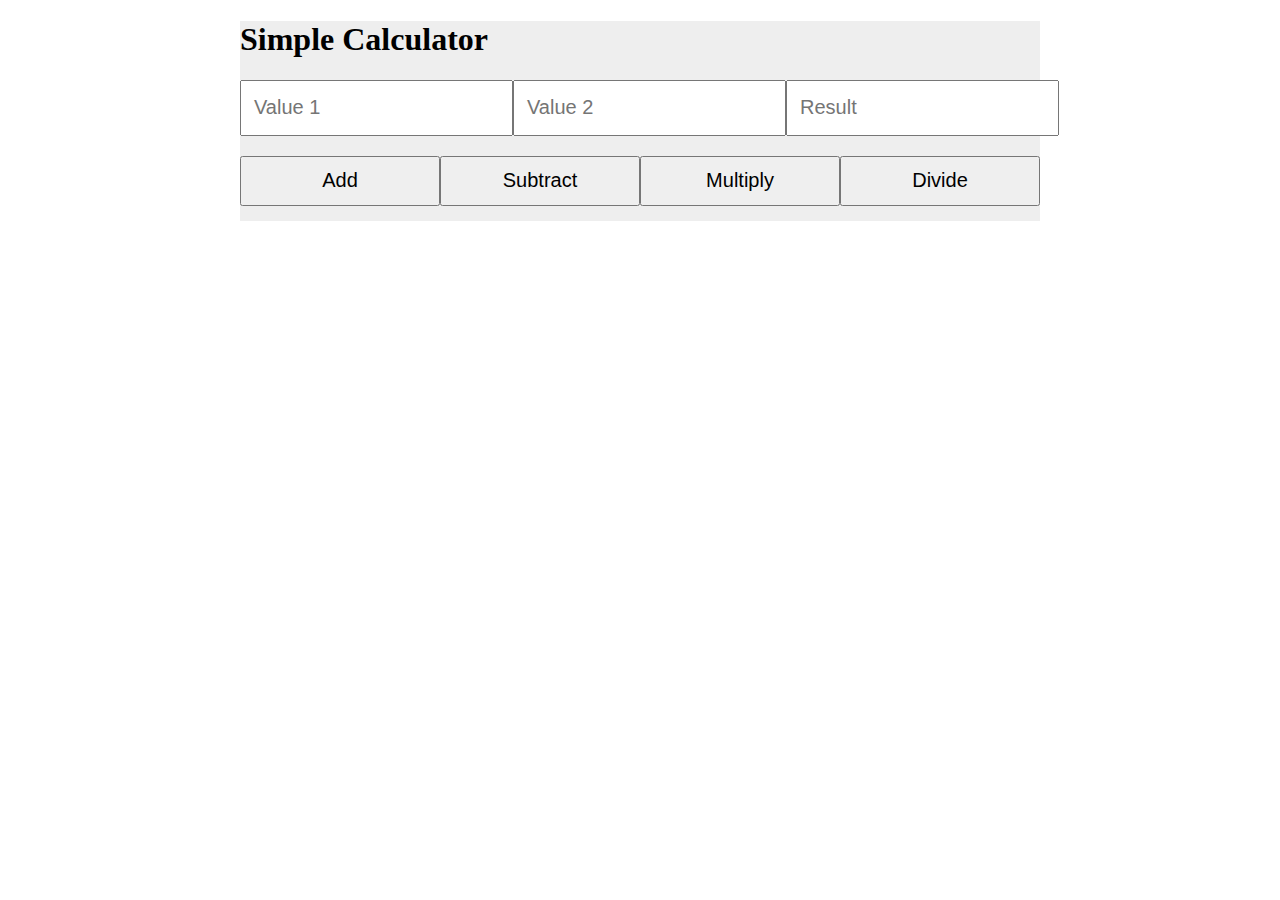
<file: index.html>
<!DOCTYPE html>
<html lang="en">

<head>
    <meta charset="UTF-8">
    <meta name="viewport" content="width=device-width, initial-scale=1.0">
    <meta http-equiv="X-UA-Compatible" content="ie=edge">
    <link rel="stylesheet" href="main.css">
    <title>Document</title>
</head>

<body>
    <form id="mainForm">
        <h1>Simple Calculator</h1>
        <div class="textArea">
            <input type="tel" id="val1" placeholder="Value 1">
            <input type="tel" id="val2" placeholder="Value 2">
            <input type="tel" id="result" placeholder="Result">
        </div>
        <div class="buttons">
            <button id="add">Add</button>
            <button id="subtract">Subtract</button>
            <button id="multiply">Multiply</button>
            <button id="divide">Divide</button>
        </div>
    </form>
    <script src="https://code.jquery.com/jquery-3.4.1.js"
        integrity="sha256-WpOohJOqMqqyKL9FccASB9O0KwACQJpFTUBLTYOVvVU=" crossorigin="anonymous"></script>
    <script src="main.js"></script>
</body>

</html>
</file>
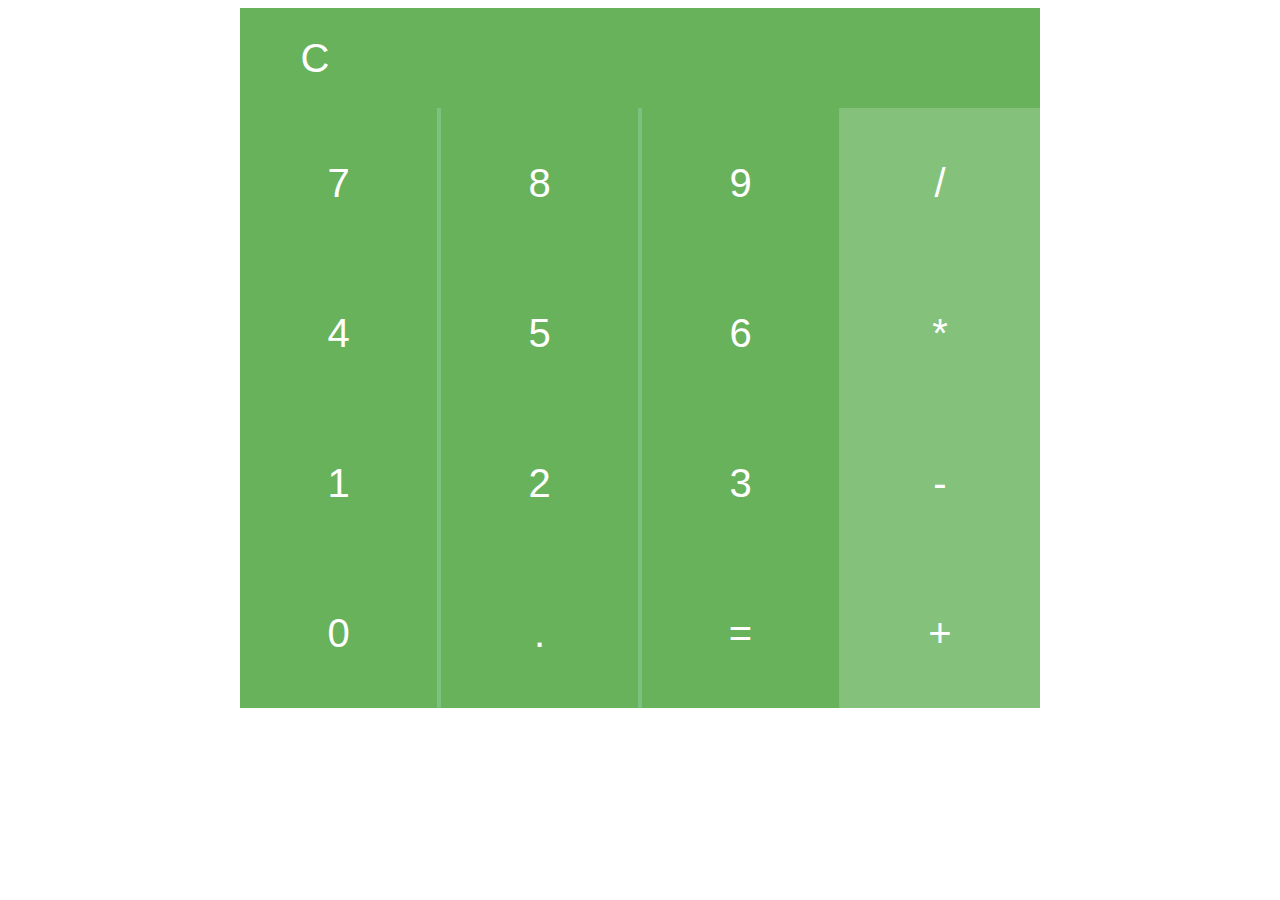
<file: hard.html>
<!DOCTYPE html>
<html lang="en">

<head>
    <meta charset="UTF-8">
    <meta name="viewport" content="width=device-width, initial-scale=1.0">
    <meta http-equiv="X-UA-Compatible" content="ie=edge">
    <link rel="stylesheet" href="hard.css">
    <title>Document</title>
</head>

<body>
    <div id="mainWrap">
        <div id="topBar">
            <button id="clear">C</button>
            <textarea id="resultField"></textarea>
        </div>
        <div id="numberWrap">
            <button id="seven">7</button>
            <button id="eight">8</button>
            <button id="nine">9</button>
            <button id="four">4</button>
            <button id="five">5</button>
            <button id="six">6</button>
            <button id="one">1</button>
            <button id="two">2</button>
            <button id="three">3</button>
            <button id="zero">0</button>
            <button id="period">.</button>
            <button id="equal">=</button>
        </div>
        <div id="expressions">
            <button id="divide">/</button>
            <button id="multiply">*</button>
            <button id="subtract">-</button>
            <button id="add">+</button>
        </div>
    </div>

    <script src="https://code.jquery.com/jquery-3.4.1.js"
        integrity="sha256-WpOohJOqMqqyKL9FccASB9O0KwACQJpFTUBLTYOVvVU=" crossorigin="anonymous"></script>
    <script src="hard.js"></script>
</body>

</html>
</file>
<file: main.css>
#mainForm {
    width: 800px;
    height: 200px;
    margin: auto;
    background-color: #eee;
}

.textArea {
    display: flex;
    justify-content: space-between;
}

.textArea input {
    width: 300px;
    height: 50px;
    font-size: 20px;
    text-indent: 5px;
}

.buttons {
    margin-top: 20px;
    display: flex;
    justify-content: space-between;
}

.buttons button {
    width: 300px;
    height: 50px;
    font-size: 20px;
}

.buttons button:hover {
    background-color: #ccc;
}

::placeholder {
    text-indent: 10px;
}
</file>
<file: hard.css>
#mainWrap {
    width: 800px;
    height: 700px;
    margin: auto;
}
#topBar {
    display: flex;
    justify-content: space-between;
    width: 800px;
    height: 100px;
    background-color: rgb(123,194,129);
}
#numberWrap {
    width: 600px;
    height: 600px;
    float: left;
    background-color: rgb(123,194,129);
}
#expressions {
    float: right;
    width: 200px;
    height: 600px;
    background-color:rgb(123,194,129);
}
button {     
    background-color: Transparent;
    background-repeat:no-repeat;
    border: none;
    cursor:pointer;
    overflow: hidden;        
}
/* Misc for removing styling from default CSS */
textarea {
    border: none;
    overflow: auto;
    outline: none;

    -webkit-box-shadow: none;
    -moz-box-shadow: none;
    box-shadow: none;

    resize: none; /*remove the resize handle on the bottom right*/
}
button:focus {outline:0;}
/*TopBar Stuff 104 178 91*/

#clear {
    width: 220px;
    height: 100px;
    font-size: 40px;
    background-color: rgb(104,178,91);
    color: white;
}
#resultField {
    width: 600x;
    height: 100px;
    padding: 0;
    margin: 0;
    text-align: right;
    font-size: 80px;
    background-color: rgb(104,178,91);
    color: white;
}

/*Number Section shit*/

#numberWrap button {
    width: 197px;
    height: 150px;
    font-size: 40px;
    background-color: rgb(104,178,91);
    color: white;
}
#numberWrap button:hover {
    background-color: rgb(71, 122, 62);
}

/*Expression Shit Section*/

#expressions button{
    width: 200px;
    height: 150px;
    background-color: rgb(132,193,123);
    font-size: 40px;
    color: white;
}
#expressions button:hover {
    background-color: rgb(101, 148, 94);
}
</file>
